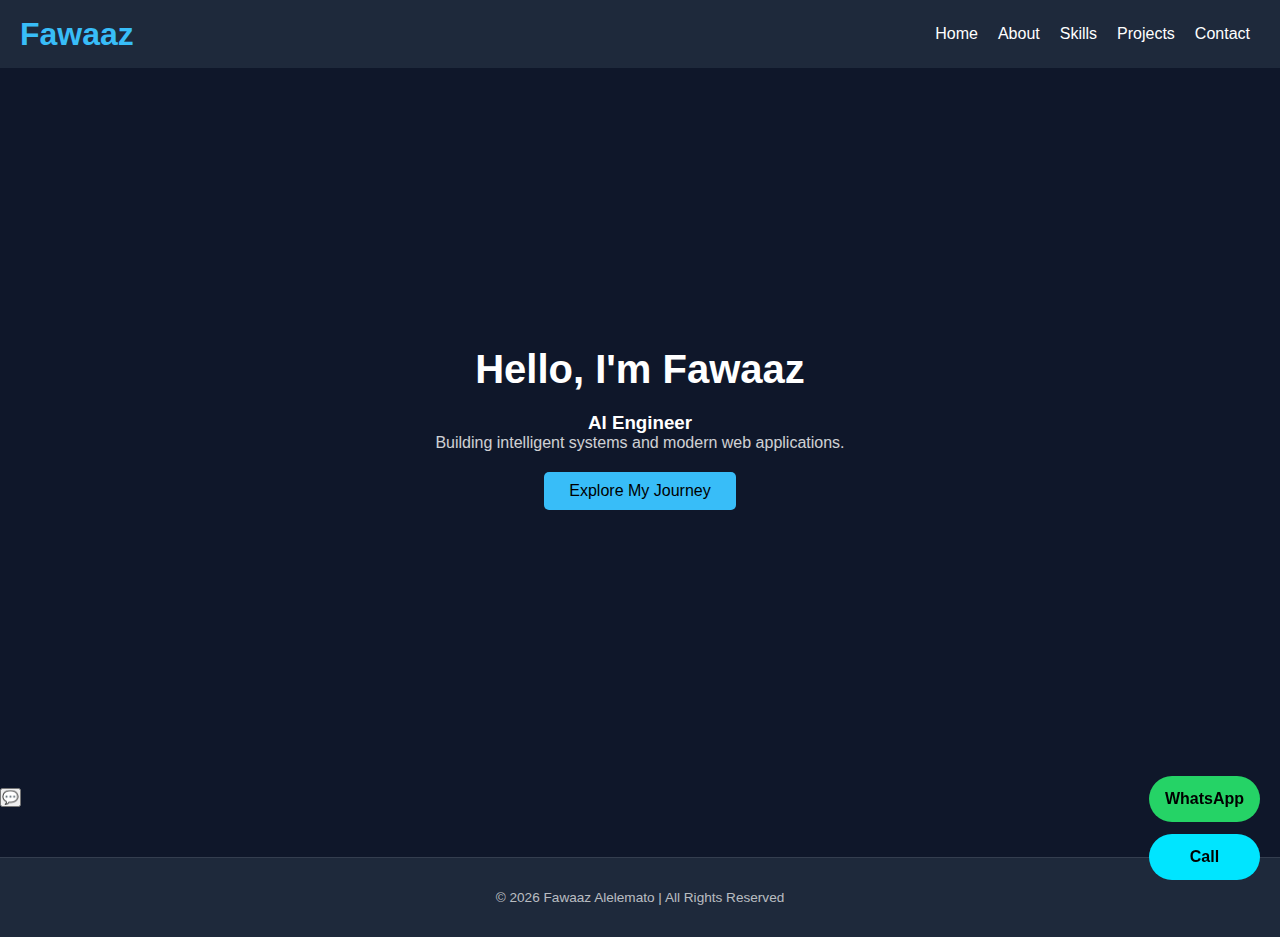
<file: index.html>
<!DOCTYPE html>
<html>
<head>
    <title>Fawaaz Alelemato | Tech Portfolio</title>
    <link rel="stylesheet" href="style.css">
</head>
<body>

<header>
    <h1>Fawaaz</h1>
    <nav>
        <a href="index.html">Home</a>
        <a href="about.html">About</a>
        <a href="skills.html">Skills</a>
        <a href="projects.html">Projects</a>
        <a href="contact.html">Contact</a>
    </nav>
</header>

<div class="hero">
    <h2>Hello, I'm Fawaaz</h2>
    <h3 id="typing"></h3>
    <p>Building intelligent systems and modern web applications.</p>
    <a href="about.html" class="btn">Explore My Journey</a>
</div>

<button id="chatToggle" onclick="toggleChat()">💬</button>

<div class="chat-container" id="chatContainer">
    <div class="chat-header">Ask Fawaaz AI 🤖</div>
    <div class="chat-box" id="chatBox"></div>
    <div class="chat-input">
        <input type="text" id="userInput" placeholder="Ask me anything..." />
        <button onclick="sendMessage()">Send</button>
    </div>
</div>


<script src="script.js"></script>
</body>
</html>


<div class="floating">
  <a class="whatsapp" href="https://wa.me/233557778098" target="_blank">WhatsApp</a>
  <a class="phone" href="tel:+233557778098">Call</a>
</div>

<footer>
    © 2026 Fawaaz Alelemato | All Rights Reserved
</footer>
<script src="script.js"></script>
</body>
</html>
</file>
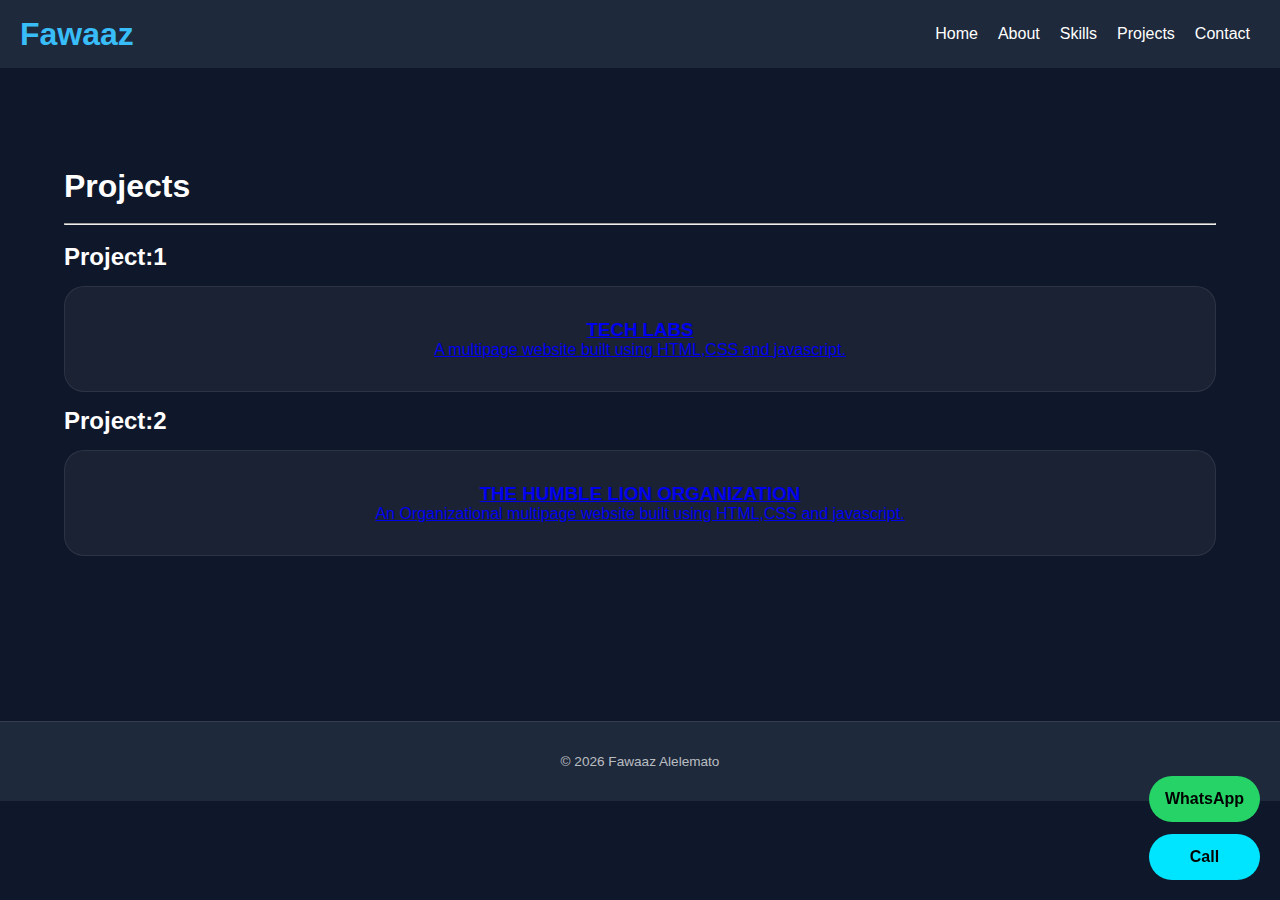
<file: Personal Portfolio Website.html>
<!DOCTYPE html>
<html>
<head>
    <title>My Projects</title>
    <link rel="stylesheet" href="style.css">
</head>
<body>

<header>
    <h1>Fawaaz</h1>
    <nav>
        <a href="index.html">Home</a>
        <a href="about.html">About</a>
        <a href="skills.html">Skills</a>
        <a href="projects.html">Projects</a>
        <a href="contact.html">Contact</a>
    </nav>
</header>

<section>
    <b><h1>Projects</h1></b><br>
    <hr><br>

    <h2>Project:1</h2>
    <a href="C:\Users\MAHAMA FAWAAZ ALELE\Desktop\TECH LABS\TECH LABS WEBSITE\index.html">
    <div class="card reveal">
    <h3>TECH LABS</h3>
        <p>A multipage website built using HTML,CSS and javascript.</p>
    </div>
    </a>


    <h2>Project:2</h2>
    <a href="https://fawaazmahama-shadow.github.io/my-personal-organizational-website/">
    <div class="card reveal">
    <h3>THE HUMBLE LION ORGANIZATION</h3>
        <p>An Organizational multipage website built using HTML,CSS and javascript.</p>
    </div>
    </a>
</section>

<div class="floating">
  <a class="whatsapp" href="https://wa.me/233557778098" target="_blank">WhatsApp</a>
  <a class="phone" href="tel:+233557778098">Call</a>
</div>

<footer>
    © 2026 Fawaaz Alelemato
</footer>
<script src="script.js"></script>
</body>
</html>
</file>
<file: style.css>
:root {
    --bg: #0f172a;
    --card: #1e293b;
    --text: #ffffff;
    --accent: #38bdf8;
}

.light-mode {
    --bg: #f1f5f9;
    --card: #ffffff;
    --text: #0f172a;
    --accent: #0ea5e9;
}

* {
    margin: 0;
    padding: 0;
    box-sizing: border-box;
    font-family: 'Segoe UI', sans-serif;
    transition: background 0.3s, color 0.3s;
}

body {
    background: var(--bg);
    color: var(--text);
}

header {
    background: var(--card);
    padding: 15px 20px;
    display: flex;
    justify-content: space-between;
    align-items: center;
    flex-wrap: wrap;
}

header h1 {
    color: var(--accent);
}

nav {
    display: flex;
    flex-wrap: wrap;
}

nav a {
    color: var(--text);
    text-decoration: none;
    margin: 10px;
}

nav a:hover {
    color: var(--accent);
}

.toggle-btn {
    cursor: pointer;
    padding: 5px 10px;
    border: 1px solid var(--accent);
    border-radius: 5px;
}

.hero {
    min-height: 80vh;
    display: flex;
    justify-content: center;
    align-items: center;
    flex-direction: column;
    text-align: center;
    padding: 20px;
    animation: fadeIn 1.2s ease-in-out;
}

.hero h2 {
    font-size: 2.5rem;
    margin-bottom: 20px;
}

.hero p {
    font-size: 1rem;
    opacity: 0.8;
}

.btn {
    margin-top: 20px;
    padding: 10px 25px;
    background: var(--accent);
    border: none;
    color: black;
    cursor: pointer;
    border-radius: 5px;
    text-decoration: none;
}

section {
    padding: 40px 20px;
    max-width: 1000px;
    margin: auto;
}

.card {
    background: var(--card);
    padding: 20px;
    margin: 15px 0;
    border-radius: 10px;
    animation: slideUp 0.8s ease-in-out;
}

input, textarea {
    width: 100%;
    padding: 10px;
    margin: 10px 0;
    border-radius: 5px;
    border: none;
}

footer {
    text-align: center;
    padding: 20px;
    background: var(--card);
    margin-top: 50px;
}

/* Animations */
@keyframes fadeIn {
    from { opacity: 0; transform: translateY(20px);}
    to { opacity: 1; transform: translateY(0);}
}

@keyframes slideUp {
    from { opacity: 0; transform: translateY(40px);}
    to { opacity: 1; transform: translateY(0);}
}

/* Mobile Optimization */
@media (max-width: 768px) {
    .hero h2 {
        font-size: 1.8rem;
    }
}

.logo:hover { transform: rotate(-5deg) scale(1.05); }
section { max-width: 1200px; margin:auto; padding:100px 24px; }
.buttons { margin-top:36px; }
.btn-primary, .btn-outline { padding:14px 28px; border-radius:14px; display:inline-block; font-weight:600; }
.btn-primary { background: linear-gradient(135deg, #1E90FF, #00E5FF); color:#000; margin-right:12px; transition: transform .3s, box-shadow .3s; }
.btn-primary:hover { transform: translateY(-2px); box-shadow:0 10px 30px rgba(0,229,255,.3); }
.btn-outline { border:1px solid rgba(255,255,255,.3); transition: background .3s; }
.btn-outline:hover { background: rgba(255,255,255,.08); }
.grid { display:grid; grid-template-columns:repeat(auto-fit,minmax(260px,1fr)); gap:32px; margin-top:32px; }
.card { background: rgba(255,255,255,0.05); border-radius:20px; padding:32px; border:1px solid rgba(255,255,255,0.08); transition: transform .3s, box-shadow .3s; text-align:center; }
.card:hover { transform: translateY(-6px); box-shadow: 0 20px 40px rgba(0,0,0,.4); }
.media { margin-top:40px; display:grid; grid-template-columns:repeat(auto-fit,minmax(240px,1fr)); gap:24px; }
.media img, .media video { width:100%; border-radius:18px; }
.profile { display:flex; align-items:center; gap:24px; margin-top:32px; }
.profile img { width:120px; height:120px; border-radius:50%; object-fit:cover; border:3px solid #00E5FF; }
.floating { position:fixed; right:20px; bottom:20px; display:flex; flex-direction:column; gap:12px; z-index:20; }
.floating a { padding:14px 16px; border-radius:50px; font-weight:700; text-align:center; text-decoration:none; }
.whatsapp { background:#25D366; color:#000; }
.phone { background:#00E5FF; color:#000; }
footer { border-top:1px solid rgba(255,255,255,0.1); padding:32px; text-align:center; font-size:.85rem; color:rgba(255,255,255,0.7); }
input, textarea { padding:12px; border-radius:8px; border:none; width:100%; margin-top:12px; }
input[type=submit] { background:#00E5FF; color:#000; font-weight:700; cursor:pointer; }

/* Scroll Reveal */
.reveal {
    opacity: 0;
    transform: translateY(40px);
    transition: 0.8s ease;
}

.reveal.show {
    opacity: 1;
    transform: translateY(0);
}

.chat-container {
    position: fixed;
    bottom: 20px;
    right: 20px;
    width: 300px;
    background: var(--card);
    border-radius: 10px;
    overflow: hidden;
    box-shadow: 0 0 20px rgba(0,0,0,0.3);
    font-size: 14px;
    z-index: 9999;
}

.chat-header {
    background: var(--accent);
    color: black;
    padding: 10px;
    text-align: center;
    font-weight: bold;
}

.chat-box {
    height: 250px;
    overflow-y: auto;
    padding: 10px;
}

.chat-input {
    display: flex;
}

.chat-input input {
    flex: 1;
    padding: 8px;
    border: none;
}

.chat-input button {
    padding: 8px;
    border: none;
    background: var(--accent);
    cursor: pointer;
}

z-index: 9999;

#chatToggle {
    position: fixed;
    bottom: 20px;
    right: 20px;
    background: var(--accent);
    border: none;
    padding: 12px;
    border-radius: 50%;
    cursor: pointer;
    z-index: 10000;
}

.chat-container {
    display: none;
}

.chat-container {
    width: 320px;
    max-height: 400px;
    border-radius: 15px;
    overflow: hidden;
}
</file>
